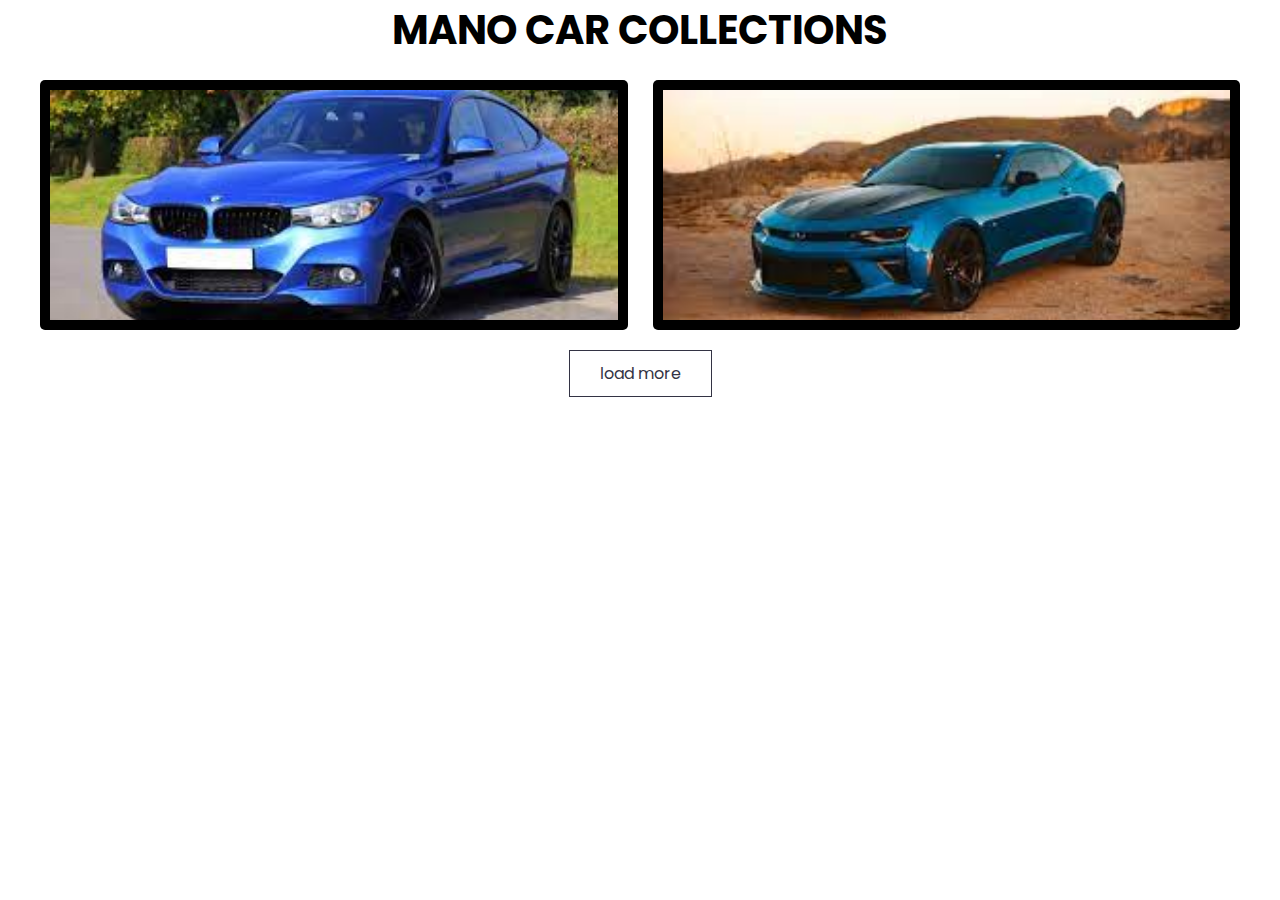
<file: index.html>
<!DOCTYPE html>
<html lang="en">
<head>
    <meta charset="UTF-8">
    <meta http-equiv="X-UA-Compatible" content="IE=edge">
    <meta name="viewport" content="width=device-width, initial-scale=1.0">

    <link rel="stylesheet" href="https://cdnjs.cloudflare.com/ajax/libs/font-awesome/6.1.2/css/all.min.css"
        integrity="sha512-1sCRPdkRXhBV2PBLUdRb4tMg1w2YPf37qatUFeS7zlBy7jJI8Lf4VHwWfZZfpXtYSLy85pkm9GaYVYMfw5BC1A=="
        crossorigin="anonymous" referrerpolicy="no-referrer" />

        <link rel="stylesheet" href="style.css">

    <title>hai</title>
</head>
<body>
   
    <div class="container">
        <h1 class="heading">MANO CAR COLLECTIONS</h1>
        <div class="box-container">
            <div class="box">
                <div class="image">
                    <img src="1.jpg" alt="">
                </div>
            </div>
            <div class="box">
                <div class="image">
                    <img src="2.jpg" alt="">
                </div>
            </div>
            <div class="box">
                <div class="image">
                    <img src="4.jpg" alt="">
                </div>
            </div>
            <div class="box">
                <div class="image">
                    <img src="5.jpg" alt="">
                </div>
            </div>
            <div class="box">
                <div class="image">
                    <img src="6.jpg" alt="">
                </div>
            </div>
            <div class="box">
                <div class="image">
                    <img src="7.jpg" alt="">
                </div>
            </div>
            <div class="box">
                <div class="image">
                    <img src="8.jpg" alt="">
                </div>
            </div>
            <div class="box">
                <div class="image">
                    <img src="9.jpg" alt="">
                </div>
            </div>
            <div class="box">
                <div class="image">
                    <img src="11.jpg" alt="">
                </div>
            </div>
            <div class="box">
                <div class="image">
                    <img src="6.jpg" alt="">
                </div>
            </div>
            <div class="box">
                <div class="image">
                    <img src="2.jpg" alt="">
                </div>
            </div>
        </div>
        <div id="load-more">load more</div>
        <br><br>
    </div>

    <script src="main.js"></script>  
</body>
</html>
</file>
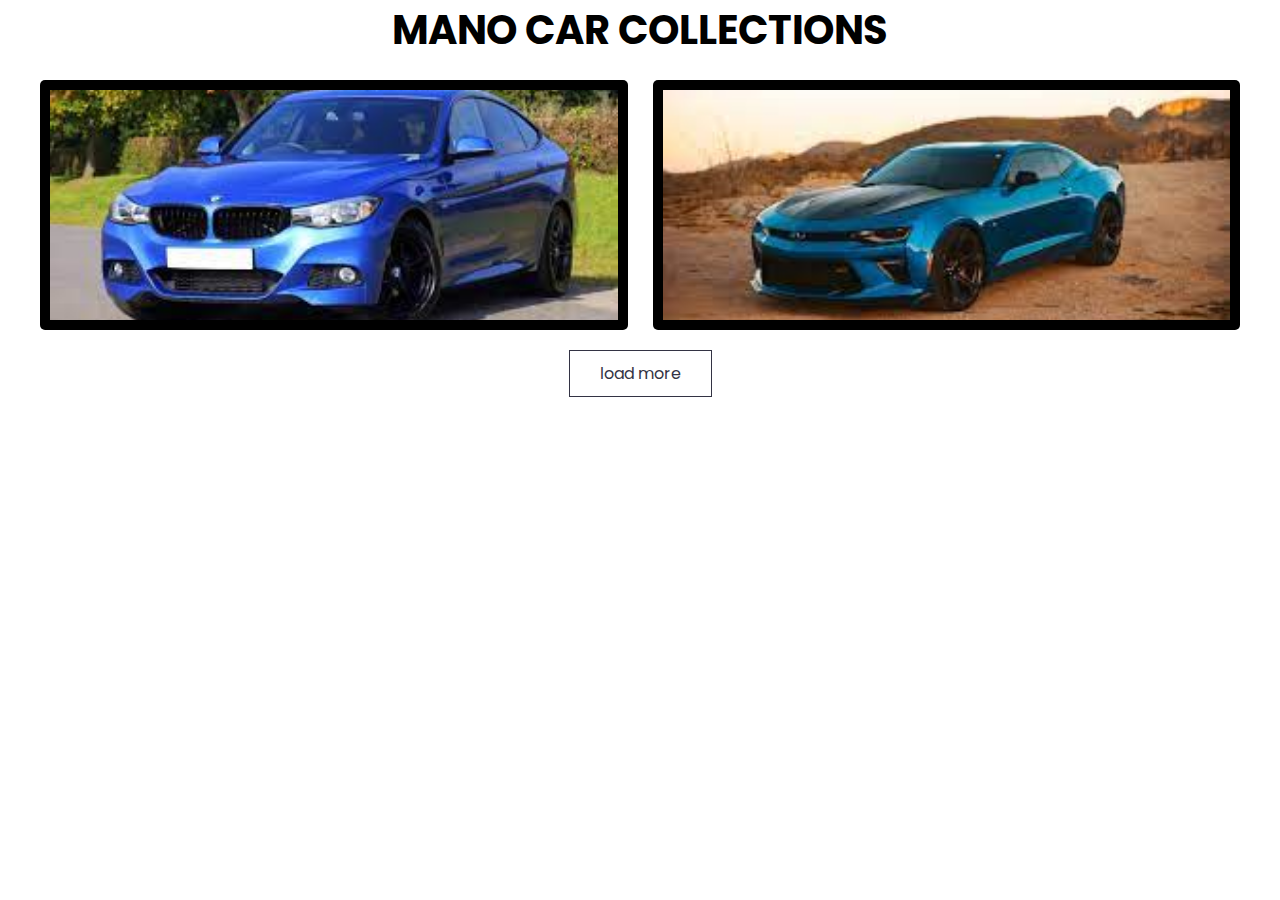
<file: main.html>
<!DOCTYPE html>
<html lang="en">
<head>
    <meta charset="UTF-8">
    <meta http-equiv="X-UA-Compatible" content="IE=edge">
    <meta name="viewport" content="width=device-width, initial-scale=1.0">

    <link rel="stylesheet" href="https://cdnjs.cloudflare.com/ajax/libs/font-awesome/6.1.2/css/all.min.css"
        integrity="sha512-1sCRPdkRXhBV2PBLUdRb4tMg1w2YPf37qatUFeS7zlBy7jJI8Lf4VHwWfZZfpXtYSLy85pkm9GaYVYMfw5BC1A=="
        crossorigin="anonymous" referrerpolicy="no-referrer" />

        <link rel="stylesheet" href="style.css">

    <title>hai</title>
</head>
<body>
   
    <div class="container">
        <h1 class="heading">MANO CAR COLLECTIONS</h1>
        <div class="box-container">
            <div class="box">
                <div class="image">
                    <img src="1.jpg" alt="">
                </div>
            </div>
            <div class="box">
                <div class="image">
                    <img src="2.jpg" alt="">
                </div>
            </div>
            <div class="box">
                <div class="image">
                    <img src="4.jpg" alt="">
                </div>
            </div>
            <div class="box">
                <div class="image">
                    <img src="5.jpg" alt="">
                </div>
            </div>
            <div class="box">
                <div class="image">
                    <img src="6.jpg" alt="">
                </div>
            </div>
            <div class="box">
                <div class="image">
                    <img src="7.jpg" alt="">
                </div>
            </div>
            <div class="box">
                <div class="image">
                    <img src="8.jpg" alt="">
                </div>
            </div>
            <div class="box">
                <div class="image">
                    <img src="9.jpg" alt="">
                </div>
            </div>
            <div class="box">
                <div class="image">
                    <img src="11.jpg" alt="">
                </div>
            </div>
            <div class="box">
                <div class="image">
                    <img src="6.jpg" alt="">
                </div>
            </div>
            <div class="box">
                <div class="image">
                    <img src="2.jpg" alt="">
                </div>
            </div>
        </div>
        <div id="load-more">load more</div>
        <br><br>
    </div>

    <script src="main.js"></script>  
</body>
</html>
</file>
<file: style.css>
@import url('https://fonts.googleapis.com/css2?family=Poppins:wght@200;300;400;500;600;700&display=swap');
*{
margin: 0;
padding: 0;
box-sizing: border-box;
font-family: 'Poppins', sans-serif;
}
.container{
max-width: 1200px;
margin: 0 auto;
text-align: center;
}
.container .heading{
font-size: 40px;
margin-bottom: 20px;

}
.container .box-container{
display: grid;
grid-template-columns: repeat(auto-fit, minmax(400px, 1fr));
gap: 25px;
}
.container .box-container .box{
display: none;
}
.container .box-container .box:nth-child(1),
.container .box-container .box:nth-child(2){
display: inline-block;
}
.container .box-container .box .image{
margin-bottom: 20px;
overflow: hidden;
height: 250px;
margin: auto;
border-radius: 5px;
background: #000;
padding: 10px;
}
.container .box-container .box .image img {
height: 100%;
width: 100%;
object-fit: cover;
}
#load-more{
margin-top: 20px;
display: inline-block;
padding: 10px 30px;
border: 1px solid #334;
color: #334;
font-size: 16px;
}
</file>
